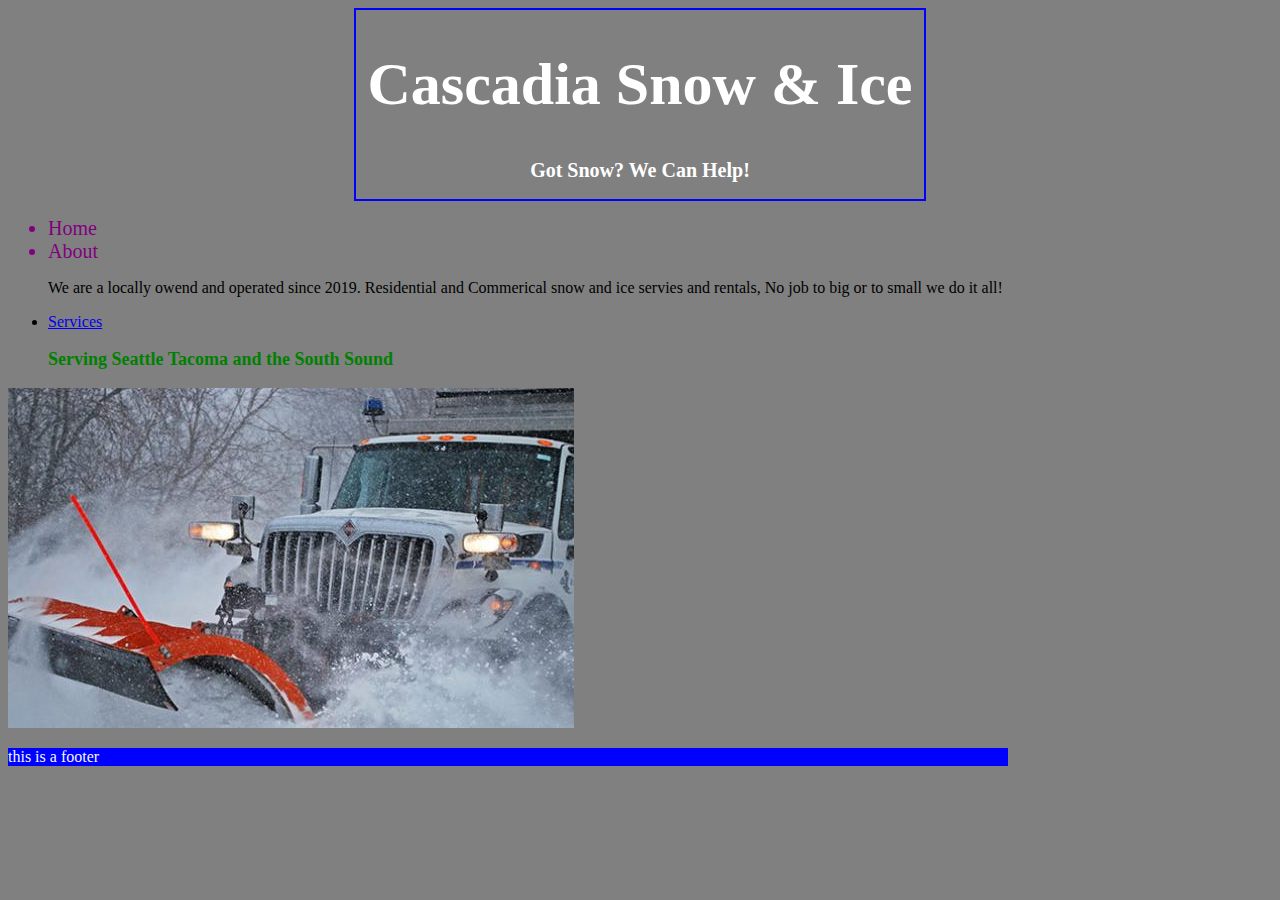
<file: index.html>
<!DOCTYPE html>
<html>
    <head>
        <link rel="stylesheet"href="albertcss.css">
    <title>Cascadia S&I</title>
    </head>
    <body>
<header>
    <h1>Cascadia Snow & Ice </h1>
    <h2>
        Got Snow?
     We Can Help!
    </h2>
</header>
    <ul>
        <li class="mylist">Home</li>
        <li class="mylist">About</li>
        <p>We are a locally owend and operated since 2019. Residential and Commerical snow and ice servies and rentals, No job to big or to small we do it all!
        <li><a href="./services.html">Services</a></li>
        <h3>Serving Seattle Tacoma and the South Sound</h3>
    </ul>
<section>
    <articles>
        <img src="snowplow2.jpg">
    </articles>
</section>
<footer>

 <p>this is a footer</p>
</footer>
</body>
</html>
</file>
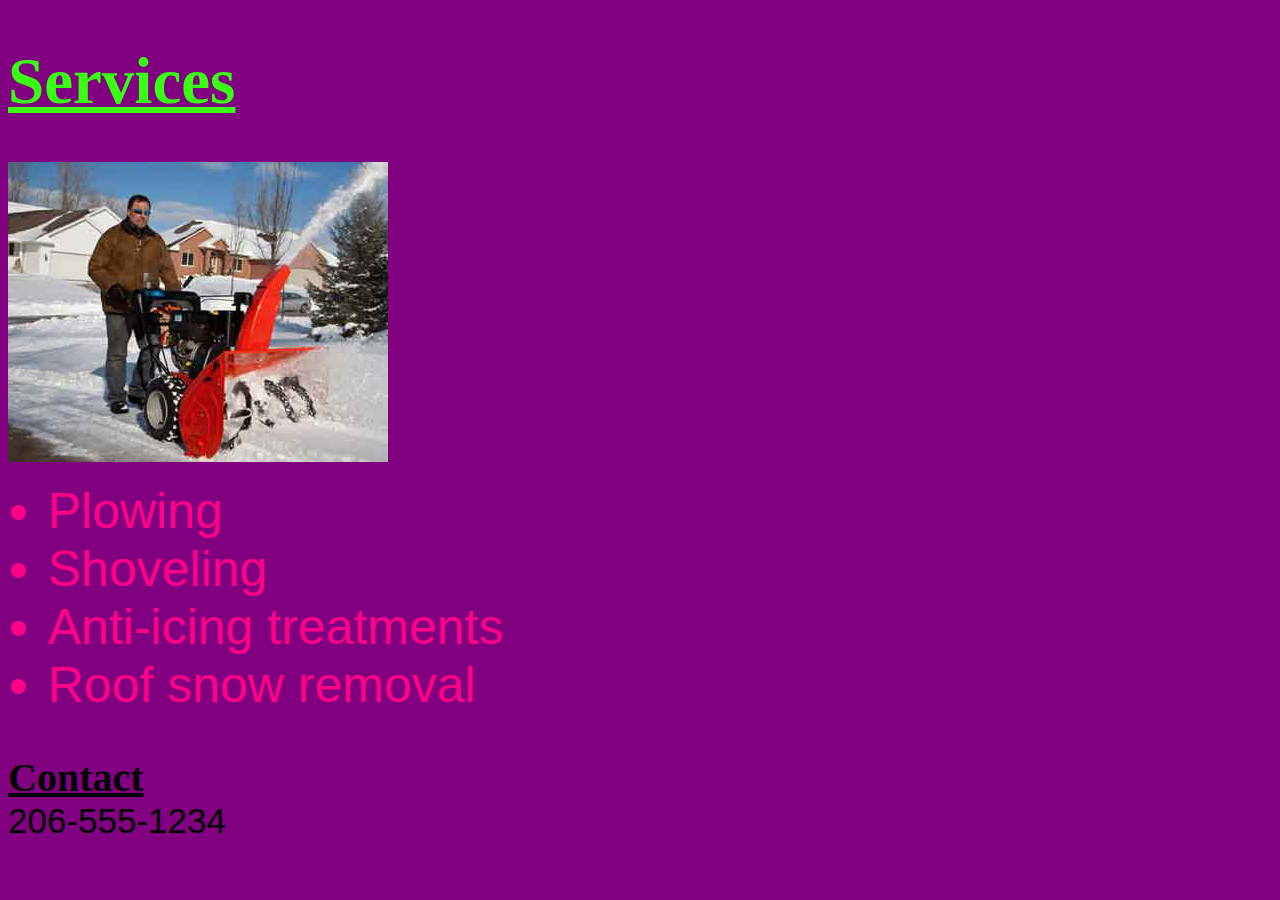
<file: services.html>
<!DOCTYPE html>
<html>
    <head>
        <title>Cascadia S&I</title>
        <link rel="stylesheet" href="ChristinaB.css"> 


        </head>

    <body>
        <header>
            <h1>Services</h1>

        </header>
<img src="Snowblower.jpg">
            <ul>
                <li class="services">Plowing</li>
                <li class="services">Shoveling</li>
                <li class="services">Anti-icing treatments</li>
                <li class="services">Roof snow removal</li>
            </ul>

            <h3>Contact</h3>
    
            <p id="phone">206-555-1234</p>
        




    </body>
</file>
<file: albertcss.css>
body {
  background-color:grey;
}

header {
  color:white;
  border: 2px blue solid;
  width: 45%;
  margin-left:auto;
  margin-right:auto;
  font-size: 30px;
  text-align: center;
}

h2 {
  font-size: 20px;

}

h3 {
  color: green;
  font-size: 18px;
}

.mylist {
  font-size: 20px;
  color: purple;
}
footer {
  width: 1000px;
  background-color: blue;
  color: aliceblue;
}
</file>
<file: ChristinaB.css>
body {
    background-color: purple; 

}

h1 {
    font-size: 65px;
    text-decoration: underline;
    color: #39FF14;
}

.services{font-size: 50px;
    font-family: Arial, Helvetica, sans-serif;
    color: #ff0089;

}

h3 { font-size: 40px;
     margin-bottom: 0;
     text-decoration: underline;

}

#phone{
    font-family: Arial, Helvetica, sans-serif;
    font-size: 35px;
    margin-top: 0;

}
</file>
